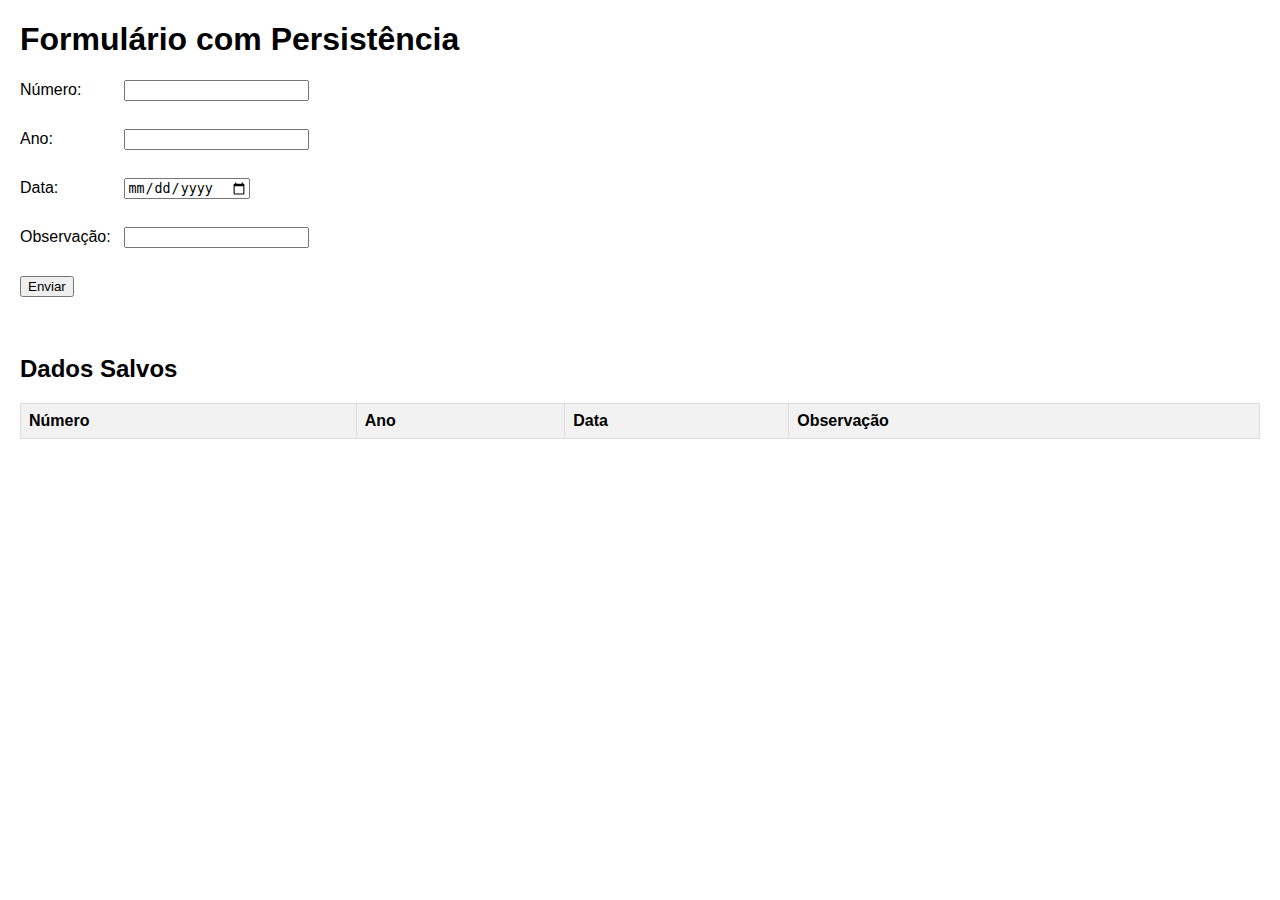
<file: index.html>
<!DOCTYPE html>
<html lang="pt-br">
<head>
    <meta charset="UTF-8">
    <meta name="viewport" content="width=device-width, initial-scale=1.0">
    <title>Formulário com Persistência</title>
    <link rel="stylesheet" href="style.css">
</head>
<body>
    <h1>Formulário com Persistência</h1>
    <form id="dataForm">
        <label for="numero">Número:</label>
        <input type="number" id="numero" name="numero" required><br><br>
        
        <label for="ano">Ano:</label>
        <input type="number" id="ano" name="ano" required><br><br>
        
        <label for="data">Data:</label>
        <input type="date" id="data" name="data" required><br><br>
        
        <label for="observacao">Observação:</label>
        <input type="text" id="observacao" name="observacao" required><br><br>
        
        <button type="submit">Enviar</button>
    </form>
    <br>
    <h2>Dados Salvos</h2>
    <table id="dataTable">
        <thead>
            <tr>
                <th>Número</th>
                <th>Ano</th>
                <th>Data</th>
                <th>Observação</th>
            </tr>
        </thead>
        <tbody>
            <!-- Linhas de dados inseridas aqui pelo JavaScript -->
        </tbody>
    </table>
    <script src="script.js"></script>
</body>
</html>
</file>
<file: style.css>
body {
    font-family: Arial, sans-serif;
    margin: 20px;
}

form {
    margin-bottom: 20px;
}

label {
    display: inline-block;
    width: 100px;
}

input {
    margin-bottom: 10px;
}

table {
    width: 100%;
    border-collapse: collapse;
}

th, td {
    border: 1px solid #ddd;
    padding: 8px;
}

th {
    background-color: #f2f2f2;
    text-align: left;
}
</file>
